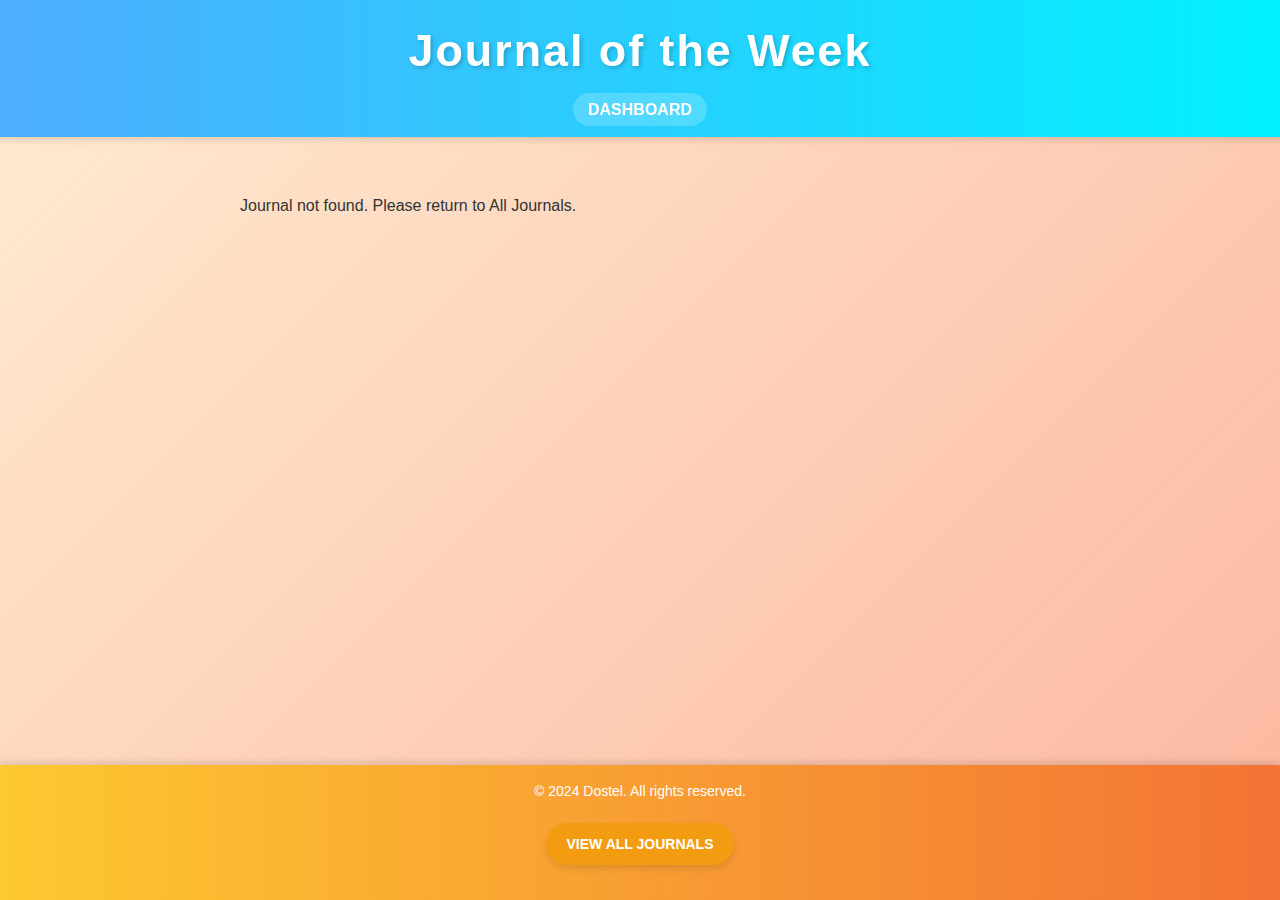
<file: index.html>
<!DOCTYPE html>
<html lang="en">
<head>
  <meta charset="UTF-8">
  <meta name="viewport" content="width=device-width, initial-scale=1.0">
  <title>Daily Journal</title>
  <link rel="stylesheet" href="styles.css">
  <style>
    /* Base Styles */
    body {
      font-family: 'Poppins', Arial, sans-serif;
      margin: 0;
      padding: 0;
      line-height: 1.6;
      background-color: #f9fafb;
    }

    header {
      position: sticky;
      top: 0;
      z-index: 1000;
      background-color: #4CAF50;
      color: white;
      text-align: center;
      padding: 15px;
      transition: transform 0.3s ease-out;
      box-shadow: 0 4px 6px rgba(0, 0, 0, 0.1);
    }

    header.hidden {
      transform: translateY(-100%);
    }

    nav a {
      color: white;
      text-decoration: none;
      font-weight: 600;
      margin-left: 15px;
    }

    main {
      padding: 20px;
      max-width: 800px;
      margin: 20px auto;
    }

    .post {
      background: #ffffff;
      padding: 20px;
      margin: 20px 0;
      border-radius: 8px;
      box-shadow: 0 4px 10px rgba(0, 0, 0, 0.1);
    }

    .post h2 {
      font-size: 24px;
      text-align: center;
      margin-bottom: 15px;
      color: #2c3e50;
    }

    .post p {
      font-size: 14px; /* Reduced font size for blog content */
      color: #34495e;
      margin-bottom: 10px;
    }

    .timestamp {
      font-size: 12px;
      color: #7f8c8d;
      text-align: right;
      margin-top: 10px;
    }

    footer {
      text-align: center;
      background-color: #4CAF50;
      color: white;
      padding: 15px 0;
      font-size: 14px;
      position: relative;
    }

    .view-all-button {
      display: inline-block;
      margin: 20px 0;
      padding: 10px 20px;
      background-color: #f39c12;
      color: white;
      text-transform: uppercase;
      text-decoration: none;
      font-weight: bold;
      border-radius: 30px;
      cursor: pointer;
      box-shadow: 0 4px 6px rgba(0, 0, 0, 0.1);
      transition: background-color 0.3s ease, transform 0.3s ease;
    }

    .view-all-button:hover {
      background-color: #e67e22;
      transform: translateY(-2px);
    }
  </style>
</head>
<body>
  <header>
    <h3>Journal of the Week</h3>
    <nav>
      <a href="dashboard.html">Dashboard</a>
    </nav>
  </header>

  <main>
    <section id="blog-container">
      <!-- Dynamic blog post will appear here -->
    </section>
  </main>

  <footer>
    <p>&copy; 2024 Dostel. All rights reserved.</p>
    <a href="view_all_journals.html" class="view-all-button">View All Journals</a>
  </footer>

  <script>
    let lastScrollY = window.scrollY;
    const header = document.querySelector('header');
  
    window.addEventListener('scroll', () => {
      if (window.scrollY > lastScrollY) {
        header.classList.add('hidden'); // Hide header when scrolling down
      } else {
        header.classList.remove('hidden'); // Show header when scrolling up
      }
      lastScrollY = window.scrollY;
    });

    
     // Fetch blogs from localStorage
  const blogs = JSON.parse(localStorage.getItem('blogs')) || [];
  const selectedBlogIndex = localStorage.getItem('selectedBlogIndex');
  const blogContainer = document.getElementById('blog-container');

  // Check if the selected blog exists
  if (!selectedBlogIndex || !blogs[selectedBlogIndex]) {
    blogContainer.innerHTML = '<p>Journal not found. Please return to All Journals.</p>';
  } else {
    const blog = blogs[selectedBlogIndex];
    
    // Split content by double newlines for stanzas
    const stanzas = blog.content.join('\n').split(/\n\s*\n/);

    // Render stanzas with proper spacing
    blogContainer.innerHTML = `
      <h2>${blog.title}</h2>
      ${stanzas.map(stanza => `<p>${stanza.replace(/\n/g, '<br>')}</p>`).join('')}
      <p class="timestamp">Posted on: ${new Date(blog.createdAt).toLocaleString()}</p>
    `;
  }
    
    
  </script>
</body>
</html>
</file>
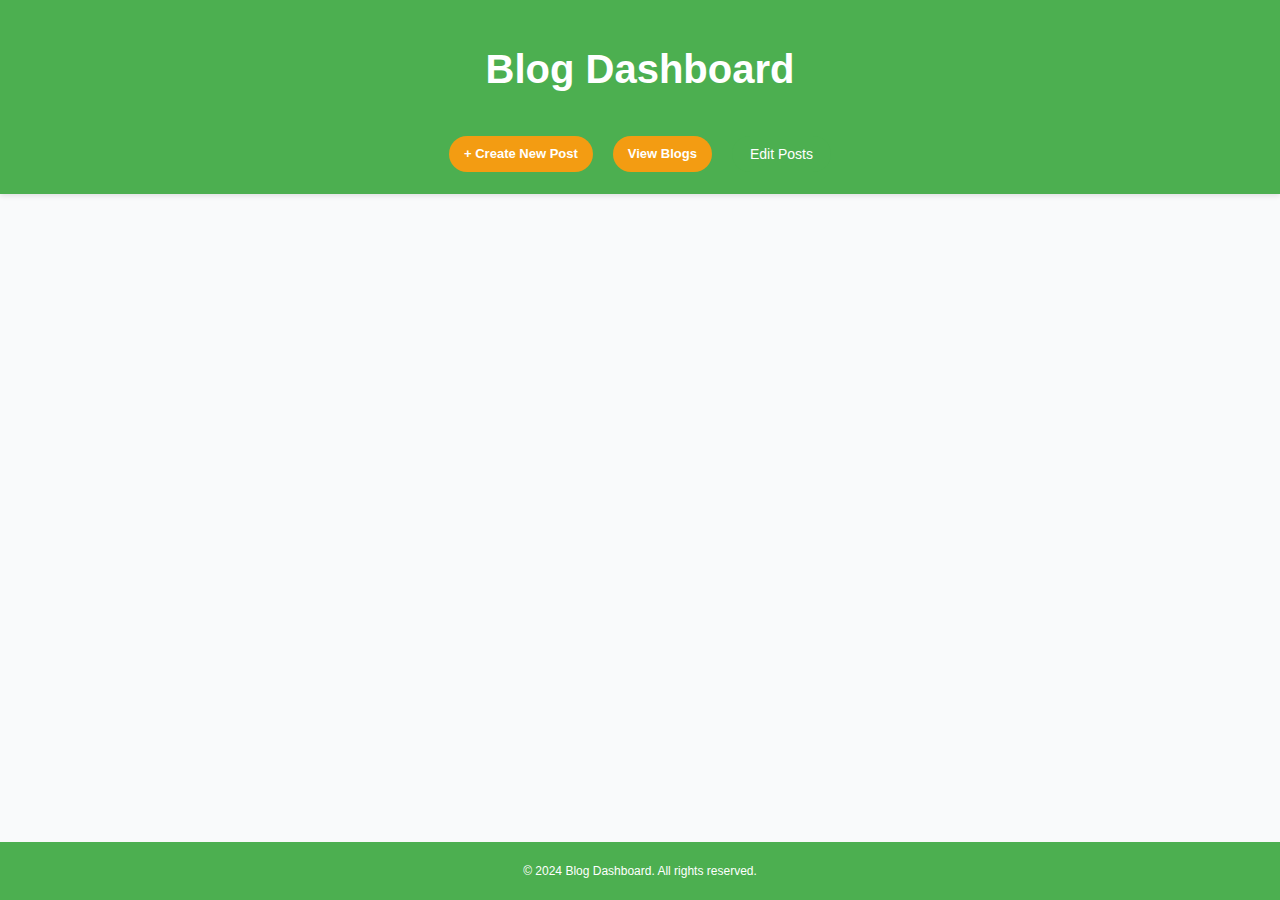
<file: dashboard.html>
<!DOCTYPE html>
<html lang="en">
<head>
  <meta charset="UTF-8">
  <meta name="viewport" content="width=device-width, initial-scale=1.0">
  <title>Dashboard</title>
  <link rel="stylesheet" href="style.css">
</head>
<body>
  <header class="dashboard-header">
    <h1>Blog Dashboard</h1>
    <div class="header-buttons">
      <button id="create-post-btn" class="create-button">+ Create New Post</button>
      <button id="view-blogs-btn" class="view-blogs-button">View Blogs</button>
      <button id="edit-posts-btn" class="edit-button">Edit Posts</button>
    </div>
  </header>

  <main class="dashboard-container">
    <section id="post-list" style="display: none;">
      <h2>Edit Your Blogs</h2>
      <ul id="posts-container">
        <!-- Blog list items will be dynamically generated here -->
      </ul>
    </section>
  </main>

  <footer class="dashboard-footer">
    <p>&copy; 2024 Blog Dashboard. All rights reserved.</p>
  </footer>

  <script src="dashboard.js"></script>
</body>
</html>
</file>
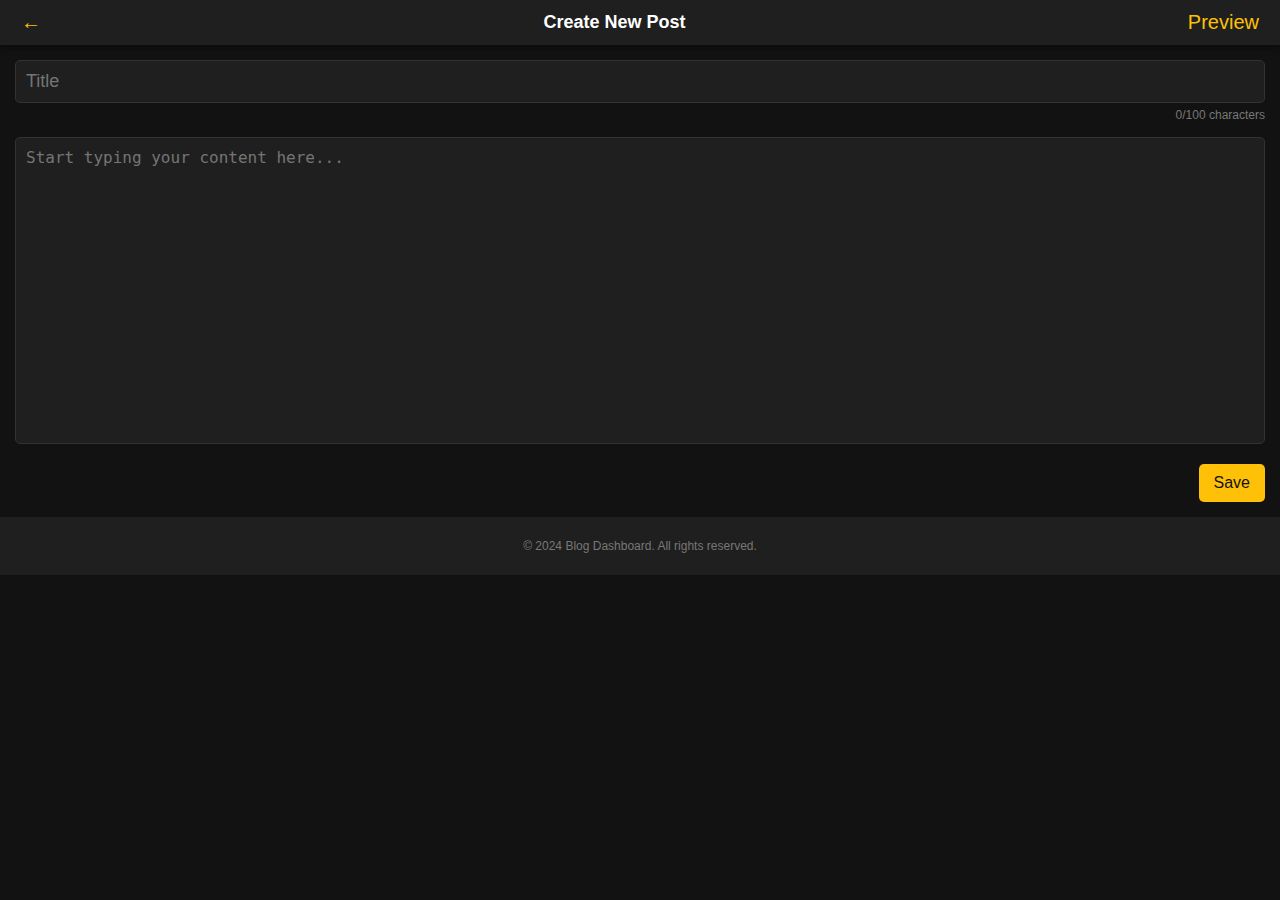
<file: editor.html>
<!DOCTYPE html>
<html lang="en">
<head>
  <meta charset="UTF-8">
  <meta name="viewport" content="width=device-width, initial-scale=1.0">
  <title>Create/Edit Post</title>
  <link rel="stylesheet" href="editor.css">
</head>
<body>
  <header class="editor-header">
    <button id="back-btn" class="icon-button">&larr;</button>
    <h1 id="editor-title">Create New Post</h1>
    <button id="preview-btn" class="icon-button">Preview</button>
  </header>

  <main class="editor-container">
    <input 
      type="text" 
      id="title-input" 
      placeholder="Title" 
      maxlength="100" 
      class="editor-title-input"
    />
    <small id="char-count">0/100 characters</small>
    <textarea 
      id="content-input" 
      placeholder="Start typing your content here..." 
      class="editor-textarea" 
      rows="15"
    ></textarea>
    <button id="save-btn" class="save-button">Save</button>
  </main>

  <footer class="editor-footer">
    <p>&copy; 2024 Blog Dashboard. All rights reserved.</p>
  </footer>

  <script src="editor.js">
   
  // Import the functions you need from the SDKs you need
  import { initializeApp } from "https://www.gstatic.com/firebasejs/11.1.0/firebase-app.js";
  import { getAnalytics } from "https://www.gstatic.com/firebasejs/11.1.0/firebase-analytics.js";
  // TODO: Add SDKs for Firebase products that you want to use
  // https://firebase.google.com/docs/web/setup#available-libraries

  // Your web app's Firebase configuration
  // For Firebase JS SDK v7.20.0 and later, measurementId is optional
  const firebaseConfig = {
    apiKey: "AIzaSyAoCiZ2q4YORxlf6Q6rgLytfv_JzYJWQFA",
    authDomain: "dailyjournal-679c5.firebaseapp.com",
    projectId: "dailyjournal-679c5",
    storageBucket: "dailyjournal-679c5.firebasestorage.app",
    messagingSenderId: "470303427752",
    appId: "1:470303427752:web:ae6b9b42a85217a1c6869d",
    measurementId: "G-PC9C03FSJ1"
  };

  // Initialize Firebase
  const app = initializeApp(firebaseConfig);
  const analytics = getAnalytics(app);
  </script>
</body>
</html>
</file>
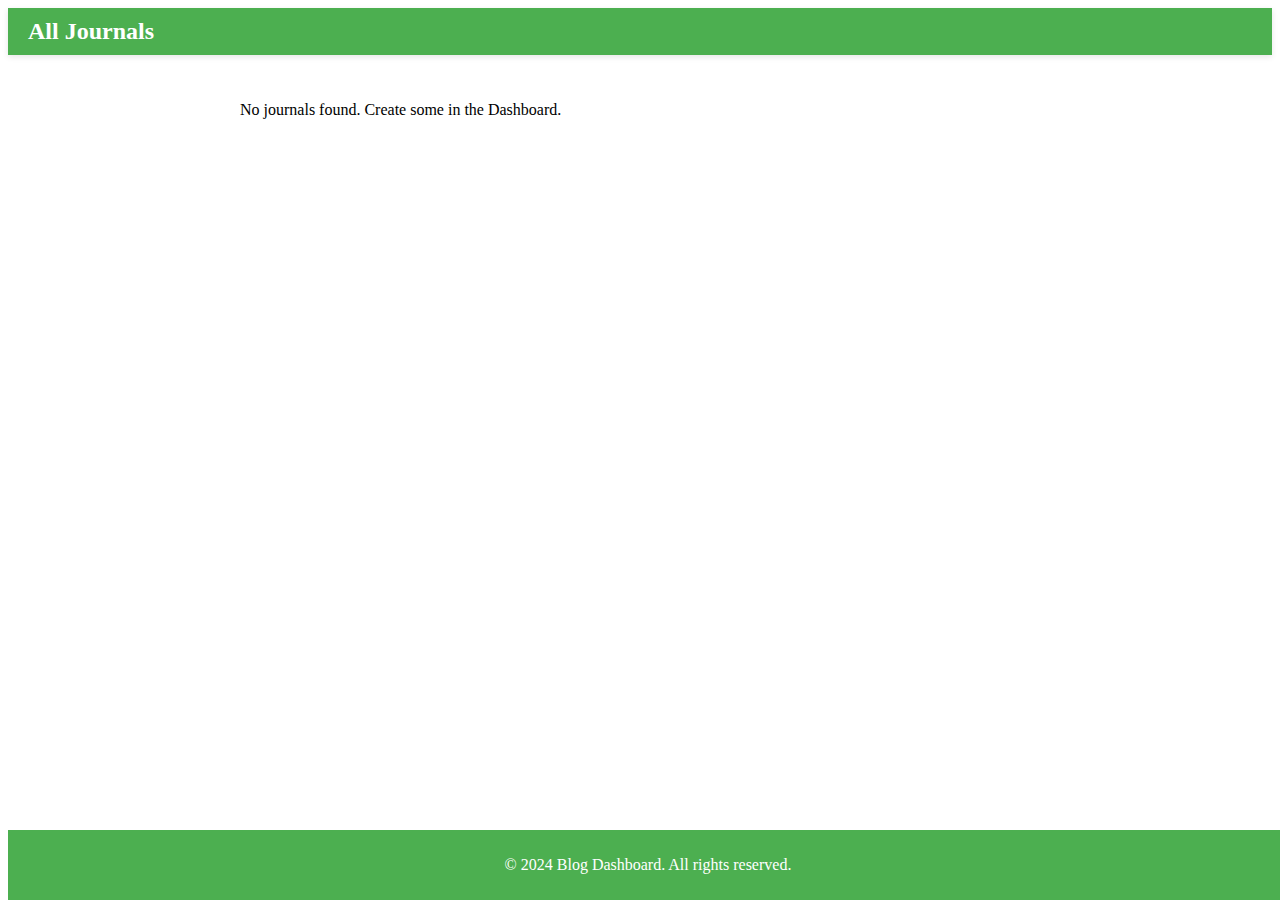
<file: view_all_journals.html>
<!DOCTYPE html>
<html lang="en">
<head>
  <meta charset="UTF-8">
  <meta name="viewport" content="width=device-width, initial-scale=1.0">
  <title>All Journals</title>
  <link rel="stylesheet" href="styleq.css">
</head>
<body>
  <header>
    <h1>All Journals</h1>
  </header>

  <main id="all-journals-container">
    <!-- Journals will be dynamically populated here -->
    <p>Loading journals...</p>
  </main>

  <footer>
    <p>&copy; 2024 Blog Dashboard. All rights reserved.</p>
  </footer>

  <script>
    // Fetch all blogs from localStorage
    const blogs = JSON.parse(localStorage.getItem('blogs')) || [];
    
    const container = document.getElementById('all-journals-container');
    container.innerHTML = ''; // Clear loading message
    
    if (blogs.length === 0) {
      container.innerHTML = '<p>No journals found. Create some in the Dashboard.</p>';
    } else {
      blogs.forEach((blog, index) => {
        const previewText = blog.content.join(' ').substring(0, 100) + '...'; // Short preview
        const displayedIndex = blogs.length - 1 - index; // Reversed display order
        const postElement = document.createElement('div');
        postElement.classList.add('journal-preview');
        postElement.innerHTML = `
          <h2>${blogs[displayedIndex].title}</h2>
          <p>${previewText}</p>
          <button class="read-more-btn" onclick="readJournal(${displayedIndex})">Read More</button>
        `;
        container.appendChild(postElement);
      });
    }
    
    function readJournal(index) {
      console.log("Selected blog index:", index); // Debugging: Log selected index
      localStorage.setItem('selectedBlogIndex', index);
      // Redirect to the main reading page (index.html)
      window.location.href = 'index.html';
    }
  </script>
  
  
  
</body>
</html>
</file>
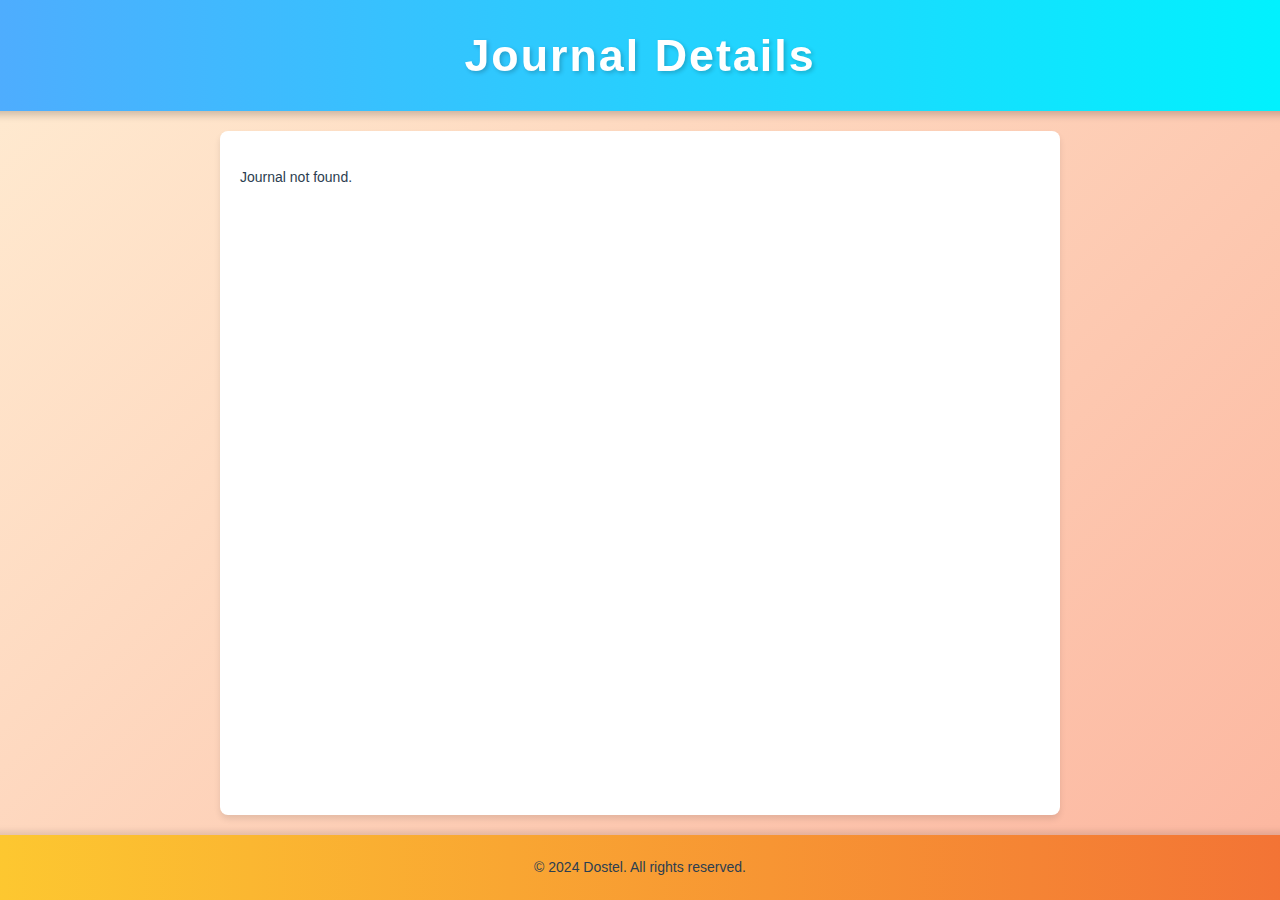
<file: view_journal.html>
<!DOCTYPE html>
<html lang="en">
<head>
  <meta charset="UTF-8">
  <meta name="viewport" content="width=device-width, initial-scale=1.0">
  <title>Journal Details</title>
  <link rel="stylesheet" href="styles.css">
  <style>
    body {
      font-family: 'Poppins', Arial, sans-serif;
      margin: 0;
      padding: 0;
      background-color: #f9fafb;
    }

    header {
      background-color: #4CAF50;
      color: white;
      text-align: center;
      padding: 15px;
      font-size: 20px;
      font-weight: bold;
    }

    main {
      padding: 20px;
      max-width: 800px;
      margin: 20px auto;
      background: #ffffff;
      border-radius: 8px;
      box-shadow: 0 4px 6px rgba(0, 0, 0, 0.1);
    }

    h1 {
      font-size: 24px;
      text-align: center;
      color: #34495e;
      margin-bottom: 20px;
    }

    p {
      font-size: 14px;
      color: #2c3e50;
      margin-bottom: 15px;
    }

    .timestamp {
      font-size: 12px;
      color: #7f8c8d;
      text-align: right;
      margin-top: 10px;
    }
  </style>
</head>
<body>
  <header>
    <h3>Journal Details</h3>
  </header>

  <main id="journal-details">
    <!-- Dynamic journal content will appear here -->
  </main>

  <footer>
    <p>&copy; 2024 Dostel. All rights reserved.</p>
  </footer>

  <script>
    // Get journal index from query params
    const urlParams = new URLSearchParams(window.location.search);
    const index = urlParams.get('index');

    // Load journals from localStorage
    const journals = JSON.parse(localStorage.getItem('blogs')) || [];

    const journalDetails = document.getElementById('journal-details');

    if (!index || !journals[index]) {
      journalDetails.innerHTML = '<p>Journal not found.</p>';
    } else {
      const journal = journals[index];
      journalDetails.innerHTML = `
        <h1>${journal.title}</h1>
        ${journal.content.map(paragraph => `<p>${paragraph}</p>`).join('')}
        <p class="timestamp">Posted on: ${new Date(journal.createdAt).toLocaleString()}</p>
      `;
    }
  </script>
</body>
</html>
</file>
<file: styles.css>
/* General Styles */
body {
  font-family: 'Lora', serif;
  color: #333;
  margin: 0;
  padding: 0;
  line-height: 1.8;
  background: linear-gradient(135deg, #ffecd2, #fcb69f);
  min-height: 100vh;
  display: flex;
  flex-direction: column;
  align-items: center;
}

/* Header */
header {
  background: linear-gradient(90deg, #4facfe, #00f2fe);
  color: #fff;
  padding: 20px 10px;
  width: 100%;
  box-shadow: 0 4px 8px rgba(0, 0, 0, 0.2);
  position: sticky;
  top: 0;
  z-index: 10;
}

header h3 {
  font-size: 2.8rem;
  margin: 0;
  font-weight: bold;
  letter-spacing: 2px;
  text-shadow: 2px 2px 4px rgba(0, 0, 0, 0.2);
  text-align: center;
}

header nav {
  margin-top: 10px;
  text-align: center;
}

header nav a {
  color: #fff;
  margin: 0 15px;
  text-transform: uppercase;
  font-size: 1rem;
  font-weight: bold;
  text-decoration: none;
  padding: 8px 15px;
  border-radius: 20px;
  background: rgba(255, 255, 255, 0.2);
  transition: transform 0.3s ease, background 0.3s ease;
}

header nav a:hover {
  transform: scale(1.1);
  background: rgba(255, 255, 255, 0.4);
}

/* Footer */
footer {
  background: linear-gradient(90deg, #fdc830, #f37335);
  color: #fff;
  padding: 20px 10px;
  width: 100%;
  text-align: center;
  box-shadow: 0 -4px 6px rgba(0, 0, 0, 0.1);
  font-size: 0.9rem;
}

footer p {
  margin: 0;
}

footer a {
  color: #ffefd5;
  font-weight: bold;
  text-decoration: underline;
}

footer a:hover {
  color: #fff;
}
/* Blog Post Cards */
main {
  flex: 1;
  width: 90%;
  max-width: 1000px;
  margin-top: 30px;
  display: flex;
  flex-direction: column;
  gap: 30px;
}

.post {
  background: rgba(255, 255, 255, 0.9);
  border-radius: 20px;
  padding: 25px 30px;
  box-shadow: 0 6px 10px rgba(0, 0, 0, 0.1);
  transition: transform 0.3s ease, box-shadow 0.3s ease;
  backdrop-filter: blur(10px);
  overflow: hidden;
}

.post:hover {
  transform: translateY(-5px);
  box-shadow: 0 8px 15px rgba(0, 0, 0, 0.2);
}

.post h2 {
  color: #2c3e50;
  font-size: 2rem;
  margin-bottom: 15px;
  font-weight: bold;
  text-shadow: 1px 1px 2px rgba(0, 0, 0, 0.1);
}

.post p {
  color: #555;
  font-size: 1.1rem;
  text-align: justify;
  line-height: 1.8;
  margin: 15px 0;
}

.post .timestamp {
  font-size: 0.9rem;
  color: #888;
  text-align: right;
}

.post a {
  display: inline-block;
  margin-top: 10px;
  padding: 10px 20px;
  font-size: 1rem;
  color: #fff;
  background: linear-gradient(90deg, #ff6a00, #ee0979);
  border-radius: 20px;
  text-decoration: none;
  transition: background 0.3s ease, transform 0.3s ease;
}

.post a:hover {
  background: linear-gradient(90deg, #ee0979, #ff6a00);
  transform: scale(1.1);
}
/* Dashboard Form */
form {
  background: #fff;
  border-radius: 15px;
  padding: 30px;
  box-shadow: 0 6px 10px rgba(0, 0, 0, 0.1);
  max-width: 600px;
  margin: 0 auto;
}

form h2 {
  color: #6a11cb;
  text-align: center;
  font-size: 1.8rem;
  margin-bottom: 20px;
}

form label {
  font-size: 1.1rem;
  color: #333;
  margin-bottom: 5px;
  display: block;
}

form input,
form textarea,
form button {
  width: 100%;
  margin-bottom: 20px;
  padding: 12px 15px;
  font-size: 1rem;
  border: 1px solid #ddd;
  border-radius: 8px;
  box-sizing: border-box;
}

form input:focus,
form textarea:focus {
  border-color: #6a11cb;
  outline: none;
  box-shadow: 0 0 5px rgba(106, 17, 203, 0.4);
}

form button {
  background: linear-gradient(to right, #00c6ff, #0072ff);
  color: #fff;
  border: none;
  font-size: 1rem;
  font-weight: bold;
  cursor: pointer;
  transition: background 0.3s ease, transform 0.3s ease;
}

form button:hover {
  background: linear-gradient(to right, #0072ff, #00c6ff);
  transform: scale(1.05);
}
.post-actions {
  margin-top: 10px;
  display: flex;
  justify-content: space-between;
}

.post-actions button {
  background: #4facfe;
  color: white;
  border: none;
  padding: 5px 10px;
  font-size: 0.9rem;
  border-radius: 5px;
  cursor: pointer;
  transition: background 0.3s ease;
}

.post-actions button:hover {
  background: #3385d6;
}

#cancel-edit {
  background: #ff6b6b;
  color: white;
  border: none;
  padding: 5px 10px;
  font-size: 0.9rem;
  border-radius: 5px;
  cursor: pointer;
}

#cancel-edit:hover {
  background: #e63946;
}
</file>
<file: style.css>
body {
  font-family: 'Roboto', Arial, sans-serif;
  background-color: #f9fafb;
  color: #2c3e50;
  margin: 0;
  padding: 0;
  line-height: 1.5; /* Adjusted for better reading */
  font-size: 14px; /* Smaller default font size */
}

header {
  background-color: #4CAF50;
  color: white;
  text-align: center;
  padding: 12px 0;
  font-size: 20px; /* Slightly smaller header text */
  font-weight: bold;
  box-shadow: 0 2px 5px rgba(0, 0, 0, 0.1);
}

main {
  padding: 15px 10px;
  max-width: 90%;
  margin: 0 auto;
  text-align: left;
  font-size: 14px; /* Smaller content text */
}

button {
  background-color: #4CAF50;
  color: white;
  border: none;
  padding: 10px 18px;
  margin: 10px 5px;
  font-size: 14px; /* Adjusted button font size */
  font-weight: 500;
  border-radius: 20px;
  cursor: pointer;
  transition: background-color 0.3s ease;
}

button:hover {
  background-color: #45a049;
}

#post-list {
  margin-top: 15px;
}

#posts-container {
  list-style: none;
  padding: 0;
  margin: 15px 0;
}

#posts-container li {
  background: #ffffff;
  padding: 15px;
  margin: 10px 0;
  border: 1px solid #e6e6e6;
  border-radius: 8px;
  box-shadow: 0 2px 10px rgba(0, 0, 0, 0.1);
  cursor: pointer;
  transition: transform 0.2s ease, box-shadow 0.2s ease;
  font-size: 13px; /* Smaller font for list items */
}

#posts-container li:hover {
  background-color: #f7f9fa;
  transform: translateY(-4px);
  box-shadow: 0 4px 12px rgba(0, 0, 0, 0.15);
}

.header-buttons {
  display: flex;
  justify-content: center;
  gap: 10px;
}

.create-button,
.view-blogs-button {
  background: #f39c12;
  color: white;
  border: none;
  padding: 10px 15px;
  font-size: 13px; /* Smaller button font size */
  font-weight: bold;
  border-radius: 20px;
  cursor: pointer;
  transition: background-color 0.3s ease;
}

.create-button:hover,
.view-blogs-button:hover {
  background: #e67e22;
}

footer {
  text-align: center;
  background-color: #4CAF50;
  color: white;
  padding: 8px 0;
  font-size: 12px; /* Smaller footer text */
  margin-top: 20px;
  position: fixed;
  bottom: 0;
  width: 100%;
}

/* Media Query for Mobile Screens */
@media (max-width: 768px) {
  header {
    font-size: 18px; /* Adjusted header font size */
    padding: 10px 0;
  }

  main {
    padding: 10px;
    font-size: 13px; /* Smaller text for mobile */
  }

  button {
    font-size: 12px; /* Adjusted button size for smaller screens */
    padding: 8px 15px;
  }

  #posts-container li {
    padding: 12px;
    font-size: 12px; /* Even smaller text for list items */
  }

  footer {
    font-size: 11px;
  }
}
</file>
<file: editor.css>
/* General styles */
body {
    font-family: 'Arial', sans-serif;
    margin: 0;
    background-color: #121212;
    color: #fff;
  }
  
  header.editor-header {
    display: flex;
    align-items: center;
    justify-content: space-between;
    background-color: #1f1f1f;
    padding: 10px 15px;
    box-shadow: 0 4px 6px rgba(0, 0, 0, 0.3);
  }
  
  header h1 {
    font-size: 18px;
    margin: 0;
  }
  
  .icon-button {
    background: none;
    border: none;
    color: #ffc107;
    font-size: 20px;
    cursor: pointer;
  }
  
  .icon-button:hover {
    color: #ffd54f;
  }
  
  .editor-container {
    padding: 15px;
    display: flex;
    flex-direction: column;
    align-items: stretch;
  }
  
  .editor-title-input {
    background: #1f1f1f;
    border: 1px solid #333;
    color: #fff;
    padding: 10px;
    font-size: 18px;
    border-radius: 5px;
    margin-bottom: 5px;
    outline: none;
  }
  
  .editor-title-input:focus {
    border-color: #ffc107;
  }
  
  #char-count {
    color: #777;
    font-size: 12px;
    text-align: right;
    margin-bottom: 15px;
  }
  
  .editor-textarea {
    background: #1f1f1f;
    border: 1px solid #333;
    color: #fff;
    padding: 10px;
    font-size: 16px;
    border-radius: 5px;
    outline: none;
    resize: none;
    margin-bottom: 20px;
  }
  
  .editor-textarea:focus {
    border-color: #ffc107;
  }
  
  .save-button {
    background: #ffc107;
    color: #121212;
    border: none;
    padding: 10px 15px;
    font-size: 16px;
    border-radius: 5px;
    cursor: pointer;
    align-self: flex-end;
  }
  
  .save-button:hover {
    background: #ffd54f;
  }
  
  .editor-footer {
    background: #1f1f1f;
    text-align: center;
    padding: 10px 0;
    font-size: 12px;
    color: #777;
  }
  
  /* Mobile responsiveness */
  @media (max-width: 600px) {
    header h1 {
      font-size: 16px;
    }
  
    .editor-container {
      padding: 10px;
    }
  
    .editor-title-input, .editor-textarea {
      font-size: 14px;
    }
  
    .save-button {
      padding: 8px 12px;
      font-size: 14px;
    }
  }
</file>
<file: styleq.css>
header {
    display: flex;
    justify-content: space-between;
    align-items: center;
    background-color: #4CAF50;
    color: white;
    padding: 10px 20px;
    box-shadow: 0 2px 6px rgba(0, 0, 0, 0.1);
  }
  
  header h1 {
    font-size: 24px;
    margin: 0;
  }
  
  .back-button {
    background-color: #e74c3c;
    color: white;
    border: none;
    padding: 8px 15px;
    border-radius: 5px;
    cursor: pointer;
    transition: background-color 0.3s ease;
  }
  
  .back-button:hover {
    background-color: #c0392b;
  }
  
  #all-journals-container {
    max-width: 800px;
    margin: 20px auto;
    padding: 10px;
  }
  
  .journal-card {
    background-color: white;
    border: 1px solid #e6e6e6;
    border-radius: 8px;
    box-shadow: 0 4px 6px rgba(0, 0, 0, 0.1);
    margin: 15px 0;
    padding: 15px;
  }
  
  .journal-card h2 {
    margin: 0 0 10px;
    color: #333;
  }
  
  .journal-card .timestamp {
    font-size: 12px;
    color: #888;
    margin-bottom: 10px;
  }
  
  .journal-card .journal-content p {
    margin: 5px 0;
    line-height: 1.6;
  }
  
  footer {
    text-align: center;
    background-color: #4CAF50;
    color: white;
    padding: 10px 0;
    position: fixed;
    bottom: 0;
    width: 100%;
  }
  .journal-preview {
    background: #ffffff;
    padding: 20px;
    margin: 10px 0;
    border: 1px solid #e6e6e6;
    border-radius: 8px;
    box-shadow: 0 2px 8px rgba(0, 0, 0, 0.1);
    transition: transform 0.2s ease, box-shadow 0.2s ease;
  }
  
  .journal-preview h2 {
    font-size: 18px;
    margin-bottom: 8px;
  }
  
  .journal-preview p {
    font-size: 14px;
    color: #2c3e50;
    margin-bottom: 10px;
  }
  
  .journal-preview .read-more-btn {
    background-color: #4CAF50;
    color: white;
    border: none;
    padding: 8px 15px;
    font-size: 14px;
    font-weight: bold;
    border-radius: 20px;
    cursor: pointer;
    transition: background-color 0.3s ease;
  }
  
  .journal-preview .read-more-btn:hover {
    background-color: #45a049;
  }
</file>
